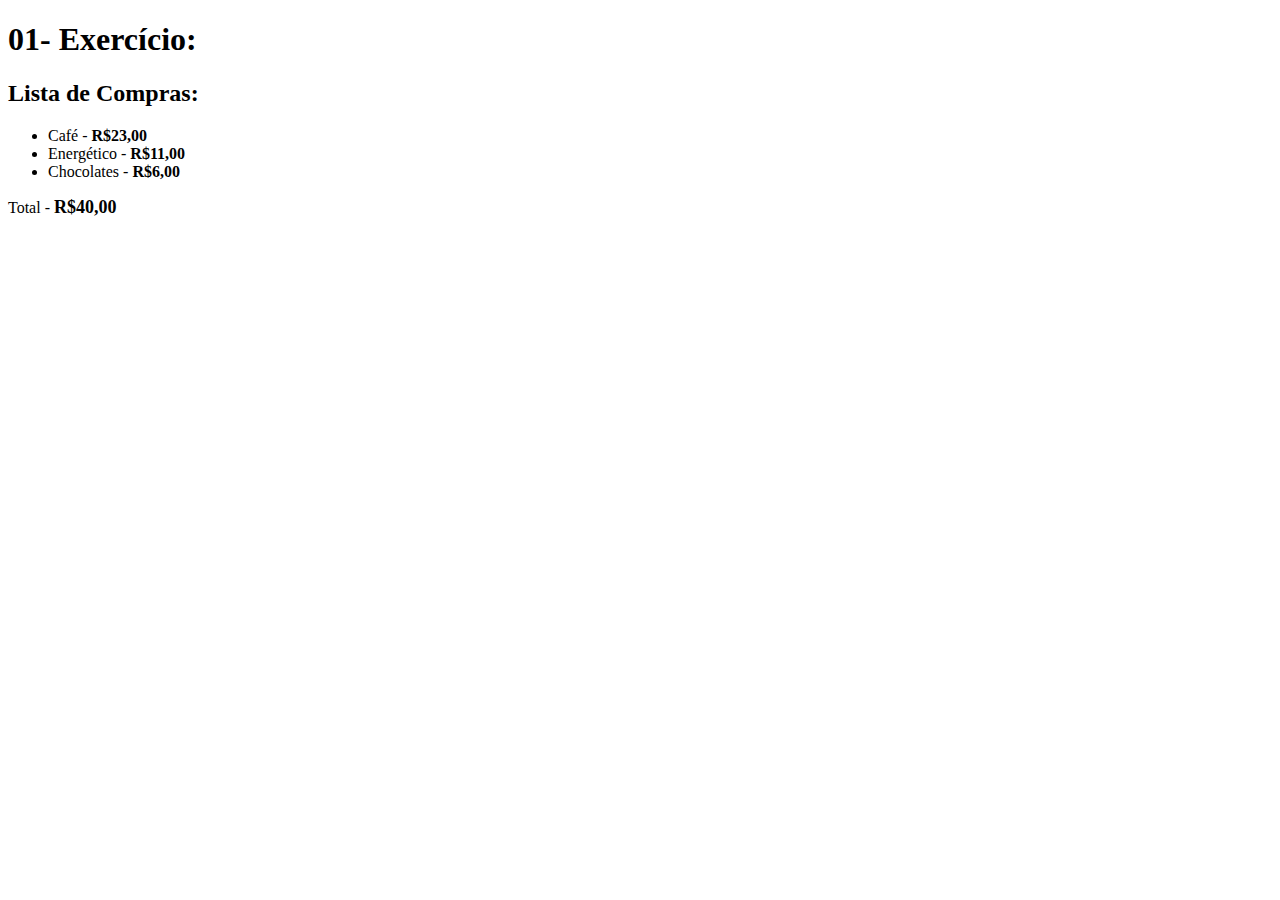
<file: 01 - lista/index.html>
<!DOCTYPE html>
<html lang="en">

<head>
    <meta charset="UTF-8">
    <meta name="viewport" content="width=device-width, initial-scale=1.0">
    <title>01 - Exercício - Lista</title>
    <link rel="stylesheet" href="style.css">
</head>

<body>

    <h1>01- Exercício:</h1>



    <h2>Lista de Compras: </h2>
    <ul>
        <li>Café - <strong>R$23,00</strong></li>
        <li>Energético - <strong>R$11,00</strong></li>
        <li>Chocolates - <strong>R$6,00</strong></li>

    </ul>

    <p>Total - <strong>R$40,00</strong></p>

</body>

</html>
</file>
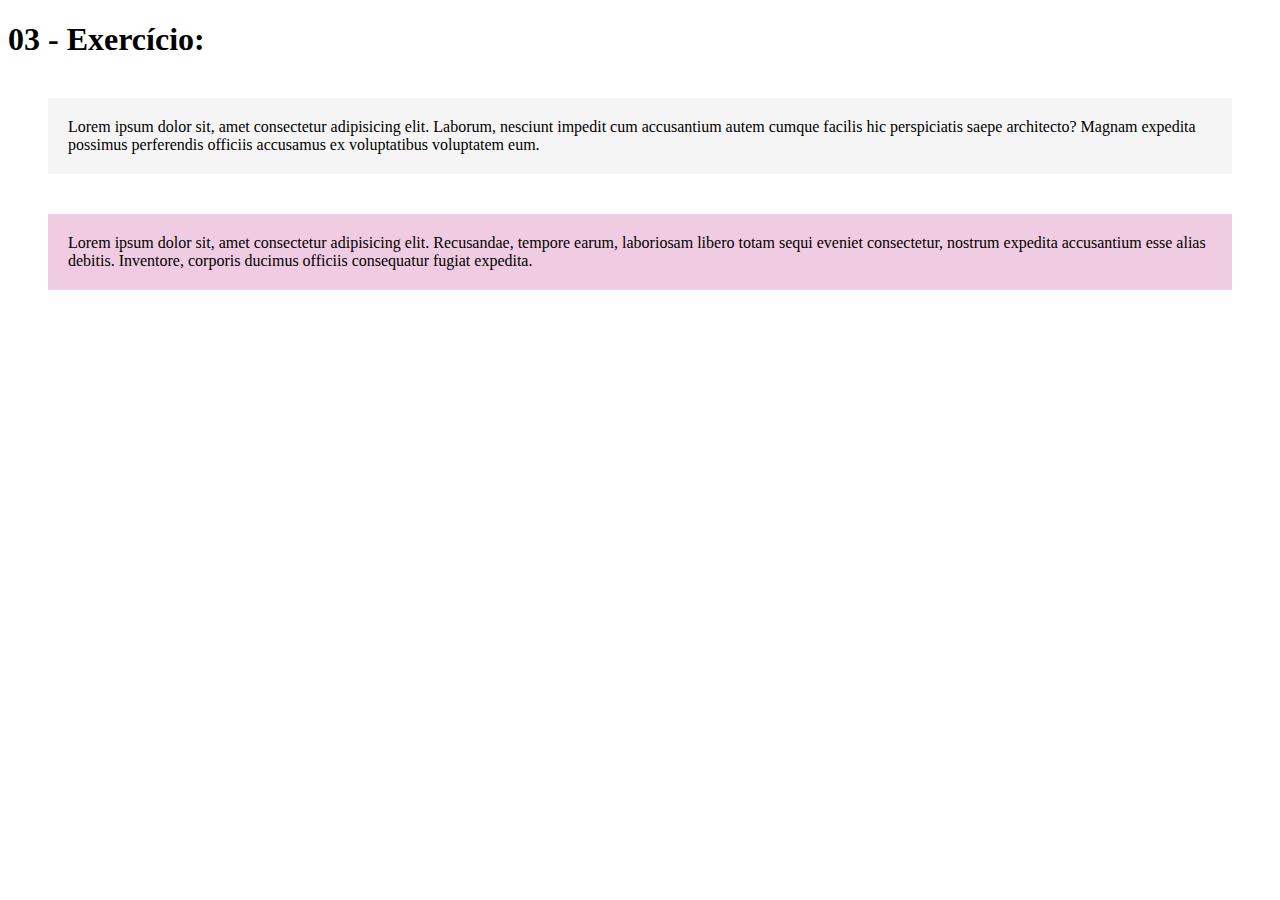
<file: 03 - paragrafos/index.html>
<!DOCTYPE html>
<html lang="en">
<head>
    <meta charset="UTF-8">
    <meta name="viewport" content="width=device-width, initial-scale=1.0">
    <title>03 - Exercíco</title>
    <link rel="stylesheet" href="style.css">
</head>
<body>

    <h1>03 - Exercício:</h1>
    
    <p class="texto padrao">Lorem ipsum dolor sit, amet consectetur adipisicing elit. Laborum, nesciunt impedit cum accusantium autem cumque facilis hic perspiciatis saepe architecto? Magnam expedita possimus perferendis officiis accusamus ex voluptatibus voluptatem eum.</p>
    <p class="texto destacado">Lorem ipsum dolor sit, amet consectetur adipisicing elit. Recusandae, tempore earum, laboriosam libero totam sequi eveniet consectetur, nostrum expedita accusantium esse alias debitis. Inventore, corporis ducimus officiis consequatur fugiat expedita.</p>
</body>
</html>
</file>
<file: 01 - lista/style.css>
p > strong {


    font-size: large;
}
</file>
<file: 03 - paragrafos/style.css>
.texto {

    margin: 40px;
    padding: 20px;
}


.padrao {

background-color: #F5F5F5;

}

.destacado {

    background-color: #F0CCE2;
    
}
</file>
